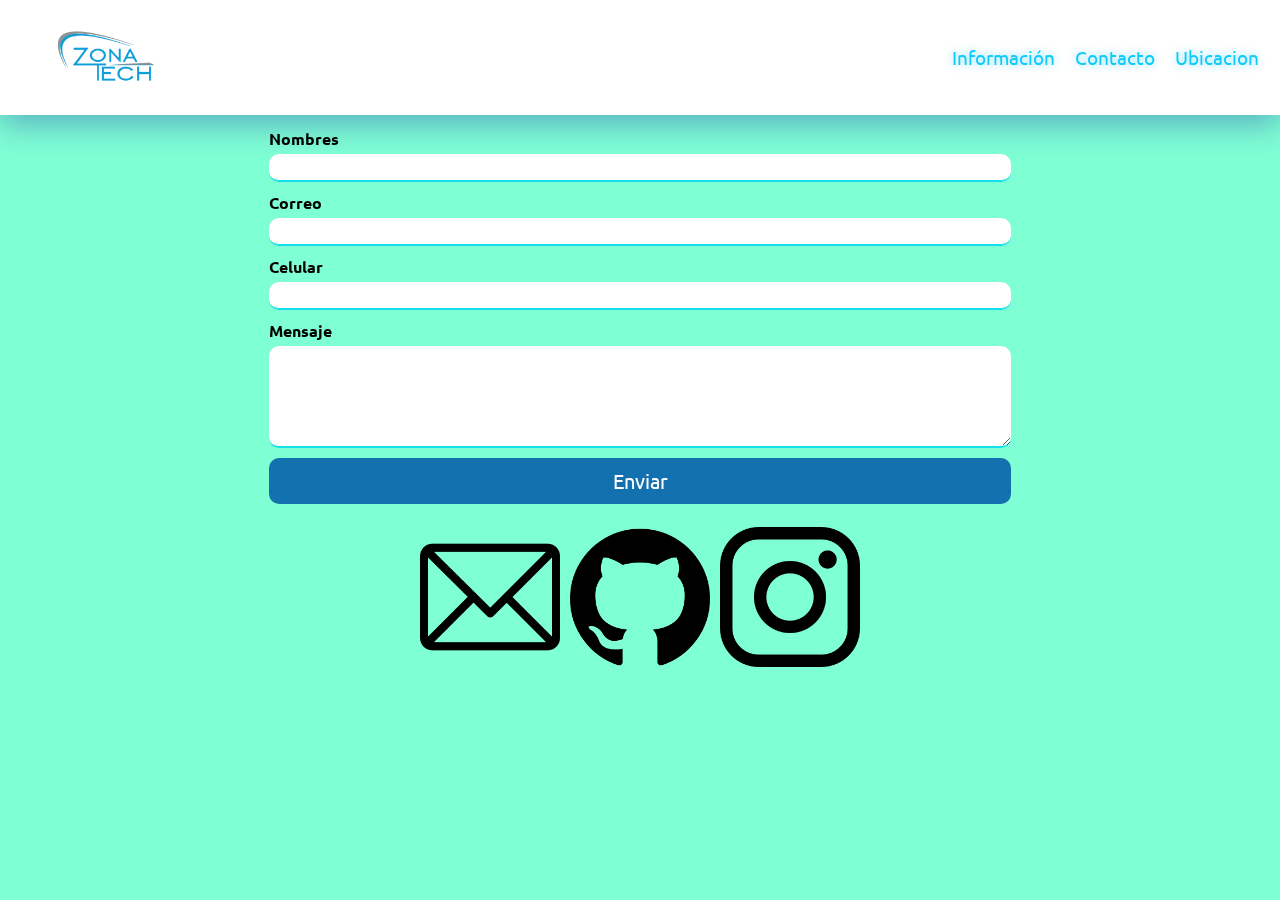
<file: Datos/contacto.html>
<!DOCTYPE html>
<html class="html__contacto" lang="es">
<head>
    <meta charset="UTF-8">
    <meta http-equiv="X-UA-Compatible" content="IE=edge">
    <meta name="viewport" content="width=device-width, initial-scale=1.0">
    <meta name ="description" content="Medios de contacto">
    <meta name ="keywords" content="">
    <link rel="stylesheet" href="../Sass/main.css">
    <link href="https://fonts.googleapis.com/css2?family=Ubuntu&display=swap" rel="stylesheet">
    <link href="https://unpkg.com/aos@2.3.1/dist/aos.css" rel="stylesheet">
    <title>Contacto</title>
    <link rel="icon" type="image/jpg" href="../archivos/logo.png">
</head>
<body>
    <header class="header__index">
        <a href="../index.html"><img class="img__link" src="../archivos/logo.png" alt=""></a>
        <ul class="lista__index"> 
            <li class="lista__index"><a class="textoinicio"  href="../Datos/informacion.html">Información</a></li>
            <li class="lista__index"><a class="textoinicio"  href="../Datos/contacto.html">Contacto</a></li>
            <li class="lista__index"><a class="textoinicio"  href="../Datos/ubicacion.html">Ubicacion</a></li>
        </ul>


    </header>
    <main>
    <section data-aos="fade-right" data-aos-duration="2000">
        
        <form action="" class="contact" method="POST">
            <label for="nombres">Nombres</label>
            <input type="text" name="nombres" id="nombres">
      
            <label for="correo">Correo</label>
            <input type="text" name="correo" id="correo">
      
            <label for="nombres">Celular</label>
            <input type="text" name="celular" id="celular">
      
            <label for="mensaje">Mensaje</label>
            <textarea name="mensaje" id="mensaje"></textarea>
            <input type="submit" value="Enviar">
      
        </form>
        <div class="contacto__contenedor">
            <div data-aos="fade-up" data-aos-duration="2000"><a href=""><img class="imagen__contacto" src="../archivos/emaillogo.png" alt=""></a></div>
            <div data-aos="fade-up" data-aos-duration="2000"><a href=""><img  class="imagen__contacto" src="../archivos/logogithub.png" alt=""></a></div>
            <div data-aos="fade-up" data-aos-duration="2000"><a href=""><img class="imagen__contacto" src="../archivos/87390.png" alt=""></a></div>
        </div>
    </section>
    </main>
    <footer>

    </footer>
    <script src="https://unpkg.com/aos@2.3.1/dist/aos.js"></script>
    <script>
        AOS.init();
    </script>
   
    
</body>
</html>
</file>
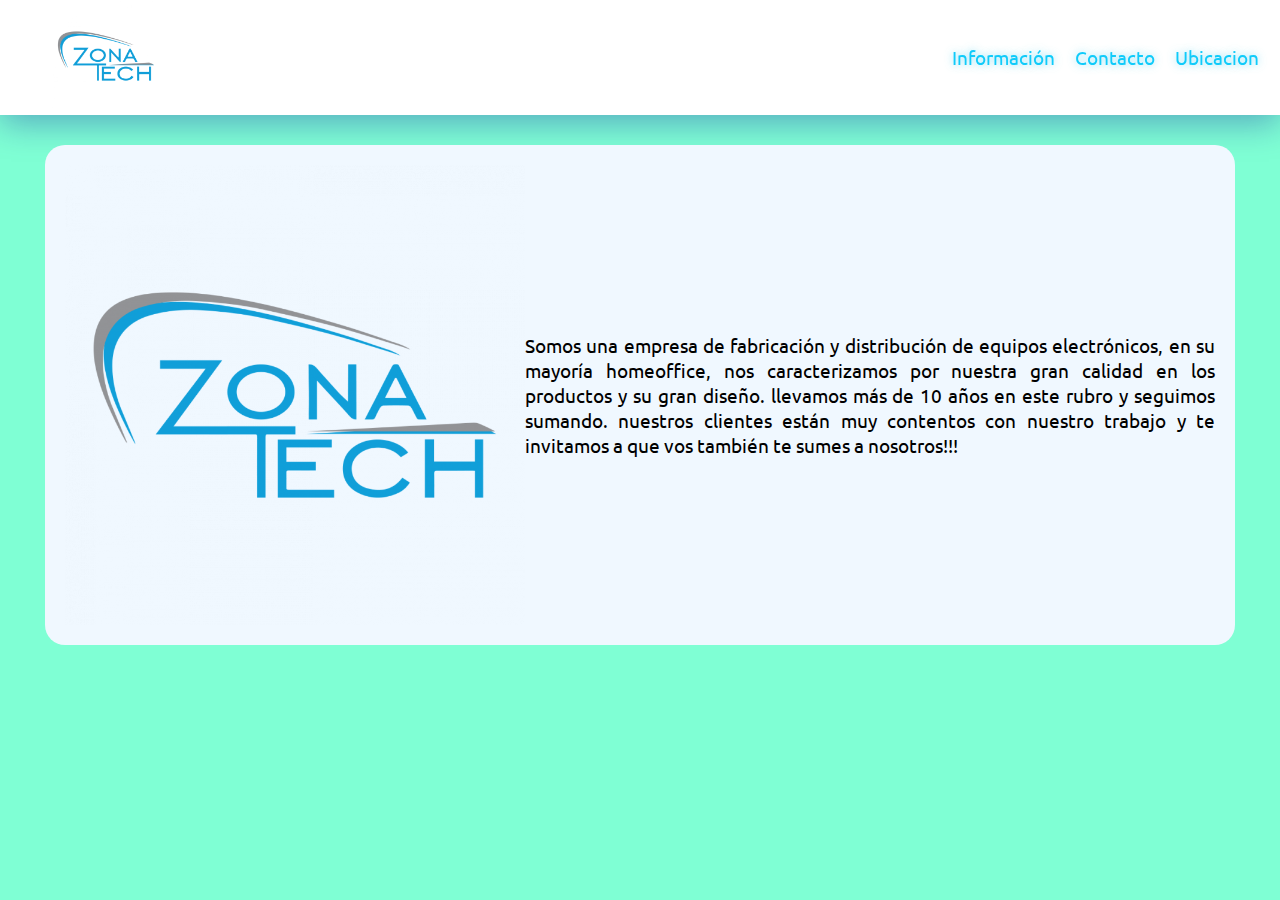
<file: Datos/informacion.html>
<!DOCTYPE html>
<html class="html__informacion" lang="es">
<head>
    <meta charset="UTF-8">
    <meta http-equiv="X-UA-Compatible" content="IE=edge">
    <meta name="viewport" content="width=device-width, initial-scale=1.0">
    <meta name ="description" content="Conocenos un poco mas ">
    <meta name ="keywords" content=" empresa, fabricacion, homeoffice, diseño, calidad, productos, electronicos,  ">
    <link rel="stylesheet" href="../Sass/main.css">
    <link href="https://fonts.googleapis.com/css2?family=Ubuntu&display=swap" rel="stylesheet">
    <link href="https://unpkg.com/aos@2.3.1/dist/aos.css" rel="stylesheet">
    <title>Informacion</title>
    <link rel="icon" type="image/jpg" href="../archivos/logo.png">
    <link href="https://unpkg.com/aos@2.3.1/dist/aos.css" rel="stylesheet">
</head>
<body>
    <header class="header__index">
        <a href="../index.html"><img class="img__link" src="../archivos/logo.png" alt=""></a>
        <ul class="lista__index"> 
            <li class="lista__index"><a class="textoinicio"  href="../Datos/informacion.html">Información</a></li>
            <li class="lista__index"><a class="textoinicio"  href="../Datos/contacto.html">Contacto</a></li>
            <li class="lista__index"><a class="textoinicio"  href="../Datos/ubicacion.html">Ubicacion</a></li>
        </ul>


    </header>
    
    <main class="informacion__texto" data-aos="zoom-in" data-aos-duration="2500"> 
        <img class="imageninfo" src="../archivos/logo.png" alt="">
        <div class="textoinfo" >
            Somos una empresa de fabricación y distribución de equipos electrónicos, en su mayoría homeoffice, nos caracterizamos por nuestra gran calidad en los productos y su gran diseño. llevamos más de 10 años en este rubro y seguimos sumando. nuestros clientes están muy contentos con nuestro trabajo y te invitamos a que vos también te sumes a nosotros!!!
        </div>
    </main>
    <footer>

    </footer>
    <script src="https://unpkg.com/aos@2.3.1/dist/aos.js"></script>
    <script>
        AOS.init();
    </script>
    
</body>
</html>
</file>
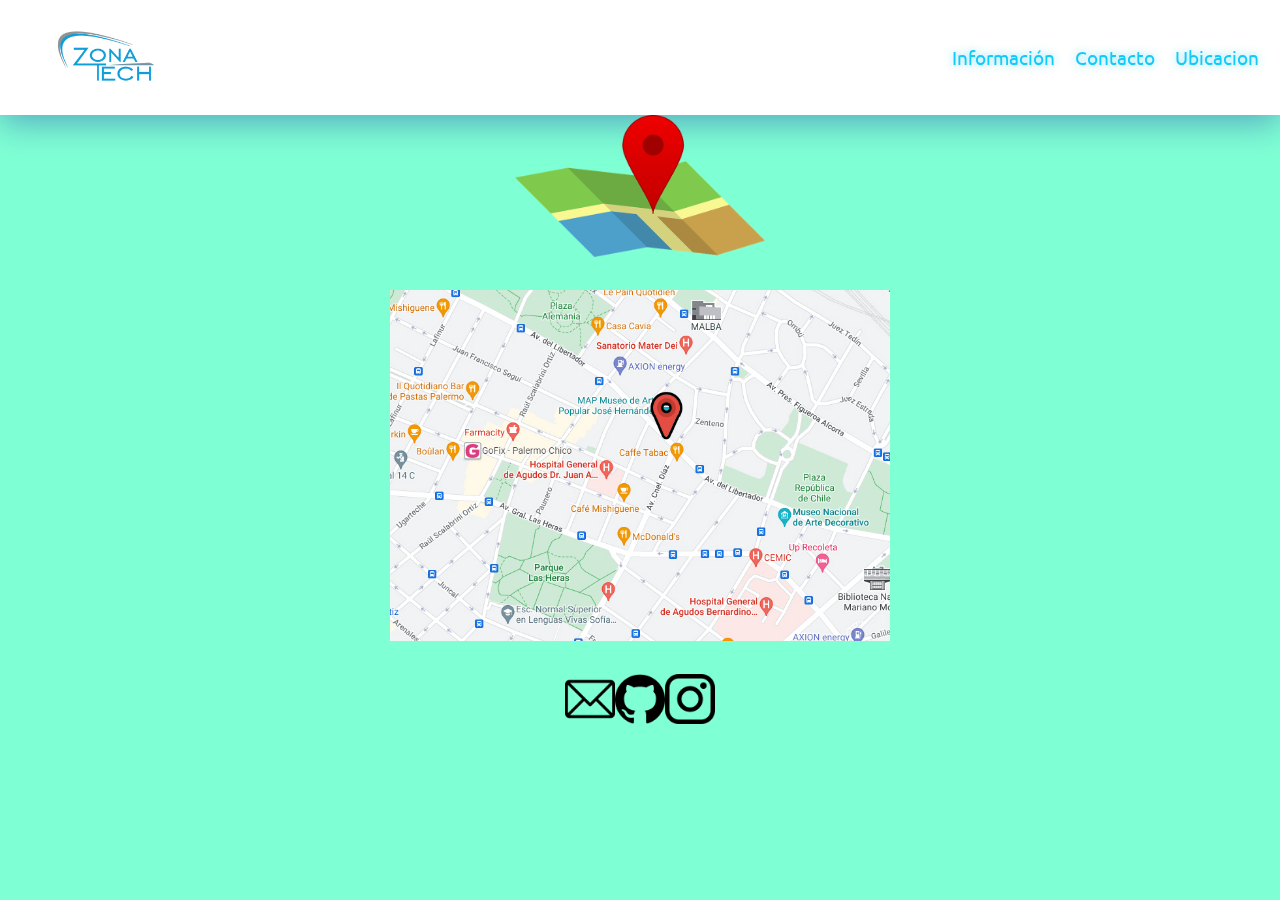
<file: Datos/ubicacion.html>
<!DOCTYPE html>
<html  class="html__ubicacion" lang="es">
<head>
    <meta charset="UTF-8">
    <meta http-equiv="X-UA-Compatible" content="IE=edge">
    <meta name="viewport" content="width=device-width, initial-scale=1.0">
    <meta name ="description" content="Donde nos encontramos">
    <meta name ="keywords" content="">
    <link rel="stylesheet" href="../Sass/main.css">
    <link href="https://fonts.googleapis.com/css2?family=Ubuntu&display=swap" rel="stylesheet">
    <link href="https://unpkg.com/aos@2.3.1/dist/aos.css" rel="stylesheet">
    <title>Ubicacion</title>
    <link rel="icon" type="image/jpg" href="../archivos/logo.png">
    <link href="https://unpkg.com/aos@2.3.1/dist/aos.css" rel="stylesheet">
</head>
<body>
    <header class="header__index">
        <a href="../index.html"><img class="img__link" src="../archivos/logo.png" alt=""></a>
        <ul class="lista__index"> 
            <li class="lista__index"><a class="textoinicio"  href="../Datos/informacion.html">Información</a></li>
            <li class="lista__index"><a class="textoinicio"  href="../Datos/contacto.html">Contacto</a></li>
            <li class="lista__index"><a class="textoinicio"  href="../Datos/ubicacion.html">Ubicacion</a></li>
        </ul>


    </header>
    <main data-aos="fade-right" data-aos-duration="2000">
        <div class="gridd__ubicacion">
            <div><img class="imagen__logo__ubicacion" src="../archivos/fix-google-maps-not-updating-location.png" alt=""></a></div>
            <div><img class="imagen__ubicacion__local" src="../archivos/ubicacion__local.jpg" alt=""></div>
        </div>
        <div class="logoubicacion">
            <div><img class="logos__ubicacion" src="../archivos/emaillogo.png" alt=""></div>
            <div><img class="logos__ubicacion" src="../archivos/logogithub.png" alt=""></div>
            <div><img class="logos__ubicacion" src="../archivos/87390.png" alt=""></div>
        </div>

    
    </main>
    <footer>

    </footer>
    <script src="https://unpkg.com/aos@2.3.1/dist/aos.js"></script>
    <script>
        AOS.init();
    </script>
</body>
</html>
</file>
<file: Sass/main.css>
* {
  margin: 0;
  padding: 0;
  font-family: 'Ubuntu', sans-serif;
}

.header__index {
  background: white;
  -webkit-box-shadow: 0 8px 32px 0 rgba(15, 24, 156, 0.37);
          box-shadow: 0 8px 32px 0 rgba(15, 24, 156, 0.37);
  backdrop-filter: blur(7.5px);
  -webkit-backdrop-filter: blur(7.5px);
  border: 1px solid rgba(255, 255, 255, 0.18);
  list-style: none;
  display: -webkit-box;
  display: -ms-flexbox;
  display: flex;
  -webkit-box-pack: justify;
      -ms-flex-pack: justify;
          justify-content: space-between;
  -webkit-box-align: center;
      -ms-flex-align: center;
          align-items: center;
  text-shadow: 0px 0px 8px rgba(74, 207, 240, 0.71);
}

@media (max-width: 576px) {
  .header__index {
    -webkit-box-orient: vertical;
    -webkit-box-direction: normal;
        -ms-flex-direction: column;
            flex-direction: column;
  }
}

@media (max-width: 360px) {
  .header__index {
    -webkit-box-orient: vertical;
    -webkit-box-direction: normal;
        -ms-flex-direction: column;
            flex-direction: column;
  }
}

.header__index ul {
  display: -webkit-box;
  display: -ms-flexbox;
  display: flex;
  list-style: none;
  font-size: larger;
  -ms-flex-wrap: wrap;
      flex-wrap: wrap;
}

.header__index .img__link {
  width: 110px;
  padding: 0px 0px 0px 50px;
}

@media (max-width: 576px) {
  .header__index .img__link {
    padding: 0px;
  }
}

@media (max-width: 360px) {
  .header__index .img__link {
    padding: 0px;
  }
}

.header__index .lista__index {
  padding: 10px;
}

@media (max-width: 576px) {
  .header__index .lista__index {
    font-size: large;
  }
}

@media (max-width: 360px) {
  .header__index .lista__index {
    font-size: medium;
  }
}

.header__index .textoinicio {
  color: #10cbfa;
  text-decoration: none;
}

.inicioproductos {
  width: 100%;
  color: #2c2b2b;
  background: #FFFFFF;
  text-shadow: 1px 0px 1px #CCCCCC, 0px 1px 1px #EEEEEE, 2px 1px 1px #CCCCCC, 1px 2px 1px #EEEEEE, 3px 2px 1px #CCCCCC, 2px 3px 1px #EEEEEE, 4px 3px 1px #CCCCCC, 3px 4px 1px #EEEEEE, 5px 4px 1px #CCCCCC, 4px 5px 1px #EEEEEE, 6px 5px 1px #CCCCCC, 5px 6px 1px #EEEEEE, 7px 6px 1px #CCCCCC;
  display: -webkit-box;
  display: -ms-flexbox;
  display: flex;
  -webkit-box-pack: center;
      -ms-flex-pack: center;
          justify-content: center;
  text-align: justify;
  padding: 60px;
  margin: 50px 80px 50px 80px;
  background-color: aliceblue;
  border-radius: 20px;
  padding: 20px;
  margin: 10px 0px 20px 0px;
}

@media (max-width: 576px) {
  .inicioproductos {
    font-size: 10px;
  }
}

.paginalista {
  list-style: none;
  display: -webkit-box;
  display: -ms-flexbox;
  display: flex;
  margin-top: 3%;
}

@media (max-width: 900px) {
  .paginalista {
    -ms-flex-wrap: wrap;
        flex-wrap: wrap;
    display: -webkit-box;
    display: -ms-flexbox;
    display: flex;
    -webkit-box-pack: center;
        -ms-flex-pack: center;
            justify-content: center;
  }
}

.paginalista1 {
  list-style: none;
  display: -webkit-box;
  display: -ms-flexbox;
  display: flex;
  margin-top: 10%;
}

@media (max-width: 900px) {
  .paginalista1 {
    -ms-flex-wrap: wrap;
        flex-wrap: wrap;
    display: -webkit-box;
    display: -ms-flexbox;
    display: flex;
    -webkit-box-pack: center;
        -ms-flex-pack: center;
            justify-content: center;
  }
}

.listatexto {
  display: -webkit-box;
  display: -ms-flexbox;
  display: flex;
  -webkit-box-pack: center;
      -ms-flex-pack: center;
          justify-content: center;
  -webkit-box-orient: vertical;
  -webkit-box-direction: normal;
      -ms-flex-direction: column;
          flex-direction: column;
}

.Contenido__pagina {
  background: -webkit-gradient(linear, left top, left bottom, from(#1ef8db), to(#1cb5e0));
  background: linear-gradient(#1ef8db, #1cb5e0);
  display: -webkit-box;
  display: -ms-flexbox;
  display: flex;
  -ms-flex-wrap: wrap;
      flex-wrap: wrap;
  -webkit-box-align: center;
      -ms-flex-align: center;
          align-items: center;
  -webkit-box-pack: center;
      -ms-flex-pack: center;
          justify-content: center;
  padding: 20px;
}

.Contenido__pagina .contenidoPagina__texto {
  display: -webkit-box;
  display: -ms-flexbox;
  display: flex;
  -webkit-box-pack: center;
      -ms-flex-pack: center;
          justify-content: center;
  text-align: justify;
  padding: 60px;
  margin: 50px 80px 50px 80px;
  background-color: aliceblue;
  border-radius: 20px;
}

@media (max-width: 576px) {
  .Contenido__pagina .contenidoPagina__texto {
    margin: 20px 5px 30px 5px;
    padding: 10px;
  }
}

@media (max-width: 360px) {
  .Contenido__pagina .contenidoPagina__texto {
    margin: 20px 5px 30px 5px;
    padding: 10px;
  }
}

.Contenido__pagina .img__contenido {
  width: 550px;
  margin-top: 6%;
  -webkit-transition: all 400ms;
  transition: all 400ms;
}

@media (max-width: 576px) {
  .Contenido__pagina .img__contenido {
    width: 21rem;
  }
}

@media (max-width: 360px) {
  .Contenido__pagina .img__contenido {
    width: 21rem;
  }
}

.Contenido__pagina .img__contenido:hover {
  -webkit-transform: scale(1.15);
          transform: scale(1.15);
}

.Contenido__pagina .img__telefono {
  height: 550px;
  width: 500px;
  -webkit-transition: all 400ms;
  transition: all 400ms;
}

@media (max-width: 576px) {
  .Contenido__pagina .img__telefono {
    width: 21rem;
    height: 22rem;
  }
}

@media (max-width: 360px) {
  .Contenido__pagina .img__telefono {
    width: 21rem;
    height: 22rem;
  }
}

.Contenido__pagina .img__telefono:hover {
  -webkit-transform: scale(1.15);
          transform: scale(1.15);
}

.footer__index {
  background: white;
  -webkit-box-shadow: 0 8px 32px 0 rgba(15, 24, 156, 0.37);
          box-shadow: 0 8px 32px 0 rgba(15, 24, 156, 0.37);
  backdrop-filter: blur(7.5px);
  -webkit-backdrop-filter: blur(7.5px);
  border: 1px solid rgba(255, 255, 255, 0.18);
  background: #30b4e9;
  display: -webkit-box;
  display: -ms-flexbox;
  display: flex;
  -webkit-box-pack: center;
      -ms-flex-pack: center;
          justify-content: center;
  padding: 20px;
}

.footer__index .imgfooter {
  width: 30px;
  margin: 3px;
}

.html__ubicacion {
  background-color: aquamarine;
}

.gridd__ubicacion {
  display: -ms-grid;
  display: grid;
  -ms-grid-columns: auto;
      grid-template-columns: auto;
  justify-items: center;
}

.gridd__ubicacion .imagen__logo__ubicacion {
  width: 250px;
  margin-bottom: 30px;
}

@media (max-width: 576px) {
  .gridd__ubicacion .imagen__logo__ubicacion {
    width: 150px;
  }
}

.gridd__ubicacion .imagen__ubicacion__local {
  width: 500px;
}

@media (max-width: 576px) {
  .gridd__ubicacion .imagen__ubicacion__local {
    width: 300px;
  }
}

.logoubicacion {
  display: -webkit-box;
  display: -ms-flexbox;
  display: flex;
  -webkit-box-pack: center;
      -ms-flex-pack: center;
          justify-content: center;
}

.logoubicacion .logos__ubicacion {
  width: 50px;
  margin-top: 30px;
}

.header__ubicacion {
  background: white;
  -webkit-box-shadow: 0 8px 32px 0 rgba(15, 24, 156, 0.37);
          box-shadow: 0 8px 32px 0 rgba(15, 24, 156, 0.37);
  backdrop-filter: blur(7.5px);
  -webkit-backdrop-filter: blur(7.5px);
  border: 1px solid rgba(255, 255, 255, 0.18);
  list-style: none;
  display: -webkit-box;
  display: -ms-flexbox;
  display: flex;
  -webkit-box-pack: justify;
      -ms-flex-pack: justify;
          justify-content: space-between;
  -webkit-box-align: center;
      -ms-flex-align: center;
          align-items: center;
}

@media (max-width: 576px) {
  .header__ubicacion {
    -webkit-box-orient: vertical;
    -webkit-box-direction: normal;
        -ms-flex-direction: column;
            flex-direction: column;
  }
}

@media (max-width: 360px) {
  .header__ubicacion {
    -webkit-box-orient: vertical;
    -webkit-box-direction: normal;
        -ms-flex-direction: column;
            flex-direction: column;
  }
}

.header__ubicacion ul {
  display: -webkit-box;
  display: -ms-flexbox;
  display: flex;
  list-style: none;
  font-size: larger;
  -ms-flex-wrap: wrap;
      flex-wrap: wrap;
}

.header__ubicacion .img__link {
  width: 110px;
  padding: 0px 0px 0px 50px;
}

@media (max-width: 576px) {
  .header__ubicacion .img__link {
    padding: 0px;
  }
}

@media (max-width: 360px) {
  .header__ubicacion .img__link {
    padding: 0px;
  }
}

.header__ubicacion .lista__index {
  padding: 10px;
}

@media (max-width: 576px) {
  .header__ubicacion .lista__index {
    font-size: large;
  }
}

@media (max-width: 360px) {
  .header__ubicacion .lista__index {
    font-size: medium;
  }
}

.header__ubicacion .textoinicio {
  color: #10cbfa;
  text-decoration: none;
}

.html__informacion {
  background-color: aquamarine;
}

.header__informacion {
  background: white;
  -webkit-box-shadow: 0 8px 32px 0 rgba(15, 24, 156, 0.37);
          box-shadow: 0 8px 32px 0 rgba(15, 24, 156, 0.37);
  backdrop-filter: blur(7.5px);
  -webkit-backdrop-filter: blur(7.5px);
  border: 1px solid rgba(255, 255, 255, 0.18);
  display: -webkit-box;
  display: -ms-flexbox;
  display: flex;
  -webkit-box-pack: center;
      -ms-flex-pack: center;
          justify-content: center;
  -webkit-box-align: center;
      -ms-flex-align: center;
          align-items: center;
  height: 50px;
  text-align: center;
  margin: 10px;
}

.informacion__texto {
  display: -webkit-box;
  display: -ms-flexbox;
  display: flex;
  -webkit-box-pack: center;
      -ms-flex-pack: center;
          justify-content: center;
  text-align: justify;
  padding: 20px;
  margin: 30px 45px 30px 45px;
  background-color: aliceblue;
  border-radius: 20px;
  font-size: larger;
}

@media (max-width: 576px) {
  .informacion__texto {
    -ms-flex-wrap: wrap;
        flex-wrap: wrap;
  }
}

.imageninfo {
  width: 40%;
  height: 40%;
}

.textoinfo {
  display: -webkit-box;
  display: -ms-flexbox;
  display: flex;
  -webkit-box-align: center;
      -ms-flex-align: center;
          align-items: center;
}

.html__contacto {
  background-color: aquamarine;
}

.header__contacto {
  background: white;
  -webkit-box-shadow: 0 8px 32px 0 rgba(15, 24, 156, 0.37);
          box-shadow: 0 8px 32px 0 rgba(15, 24, 156, 0.37);
  backdrop-filter: blur(7.5px);
  -webkit-backdrop-filter: blur(7.5px);
  border: 1px solid rgba(255, 255, 255, 0.18);
  display: -webkit-box;
  display: -ms-flexbox;
  display: flex;
  -webkit-box-pack: center;
      -ms-flex-pack: center;
          justify-content: center;
  -webkit-box-align: center;
      -ms-flex-align: center;
          align-items: center;
  height: 50px;
  text-align: center;
  margin: 10px;
}

.contact {
  padding: .8rem;
  overflow: hidden;
  color: #020202;
  text-decoration: none;
  margin-left: 20%;
  margin-right: 20%;
}

.contact label, .contact input, .contact textarea {
  display: block;
  border-radius: 10px;
  width: 100%;
  margin-bottom: 5px;
}

.contact label {
  font-weight: 700;
}

.contact input:not([type='submit']), .contact textarea {
  border: none;
  border-bottom: 2px solid #19deec;
  margin-bottom: 10px;
  font-size: 20px;
  outline: none;
  color: gray;
}

.contact textarea {
  min-height: 100px;
}

input[type='submit'] {
  padding: 10px;
  background: #1371af;
  border: none;
  color: white;
  font-size: 20px;
}

.contacto__contenedor {
  display: -webkit-box;
  display: -ms-flexbox;
  display: flex;
  -webkit-box-pack: center;
      -ms-flex-pack: center;
          justify-content: center;
  -ms-flex-wrap: wrap;
      flex-wrap: wrap;
}

.contacto__contenedor .imagen__contacto {
  width: 140px;
  height: 140px;
  padding: 5px;
}

@media (max-width: 576px) {
  .contacto__contenedor .imagen__contacto {
    width: 110px;
    height: 110px;
  }
}

@media (max-width: 360px) {
  .contacto__contenedor .imagen__contacto {
    height: 100px;
    width: 100px;
  }
}

.imagen__contacto:hover {
  -webkit-transform: scale(1.15);
          transform: scale(1.15);
}
/*# sourceMappingURL=main.css.map */
</file>
